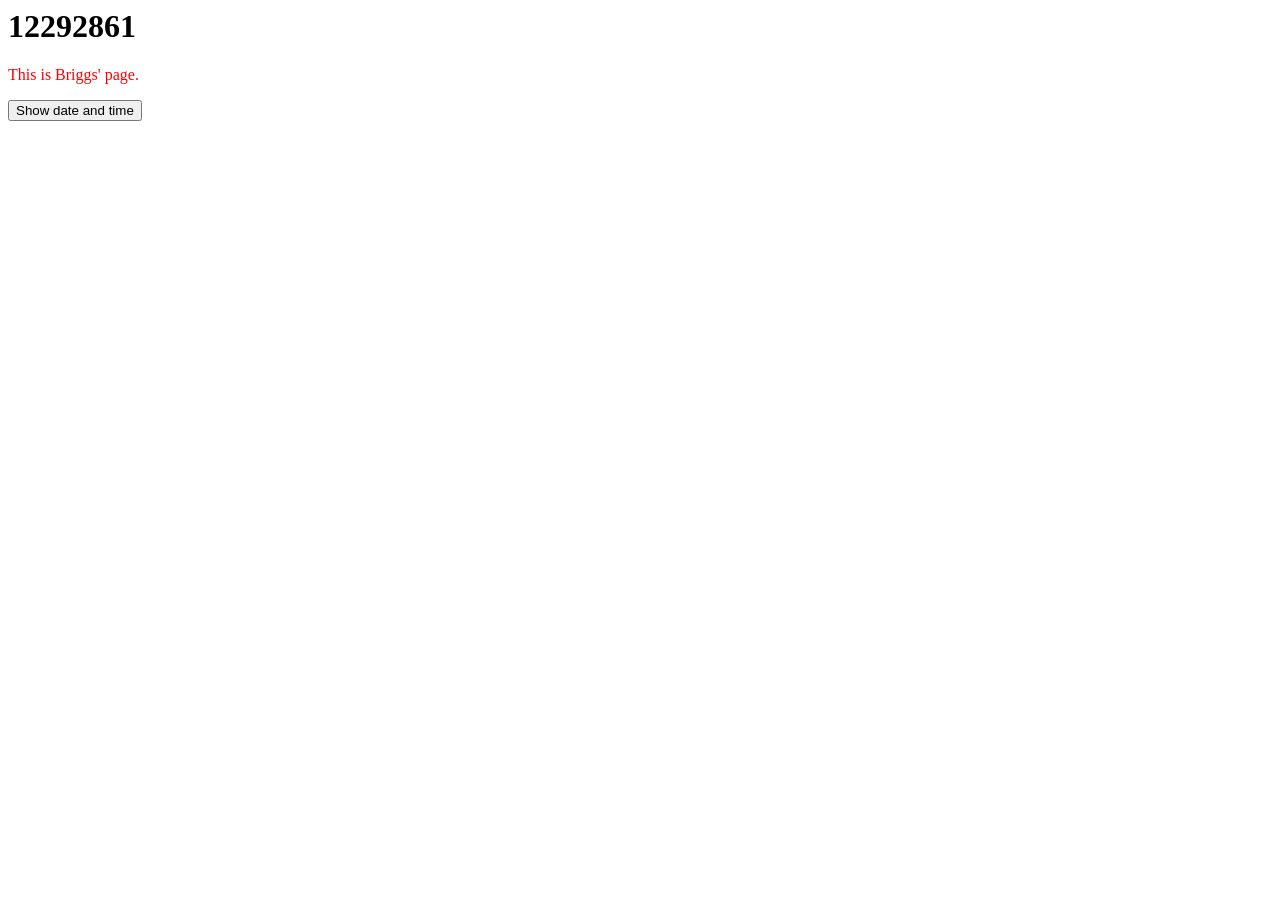
<file: CQU-Portfolio/2025/Term 1/COIT20246 - Cyber Security and Networking/Journal/images/week6/12292861.html>
<html>
<head>
<title>12292861</title>
<link rel="stylesheet" type="text/css" href="mystyle-12292861.css">
</head>
<body>
<h1>12292861</h1>
<p class="red-text">This is Briggs' page.</p>

<button type="button" onclick="document.getElementById('demo').innerHTML = Date()">
Show date and time
</button>

<p id="demo" class="blue-text"></p>

</body>
</html>
</file>
<file: CQU-Portfolio/2025/Term 1/COIT20246 - Cyber Security and Networking/Journal/images/week6/mystyle-12292861.css>
.red-text {
  color: red;
}

.blue-text {
  color: blue;
  font-style: italic;
}
</file>
